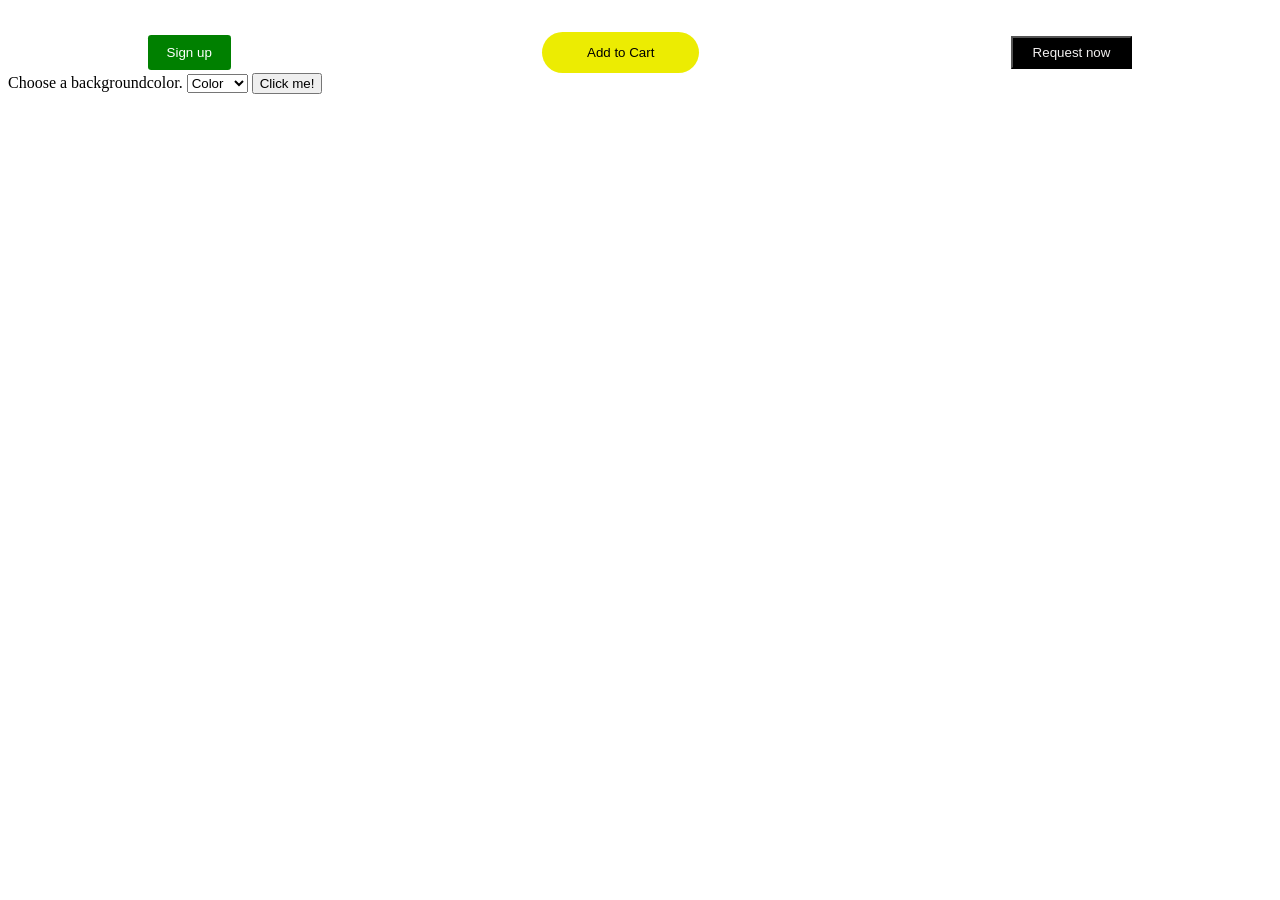
<file: hts.html>
<!DOCTYPE html>
<html lang="en">
<head>
    <meta charset="UTF-8">
    <meta name="viewport" content="width=device-width, initial-scale=1.0">
    <title>Document</title>
    <style>
        .container{
            display: flex;
            flex-direction: column;
            gap: 2rem;
            align-items: center;
            justify-content: space-around;
            margin-top: 2rem;
        }
       
        .btn-request{
            padding: 7px 20px;
            background-color: black;
            color: rgb(242, 240, 240); 
            transition: opacity 0.15s; 
             cursor: pointer;   
        }
        .btn-request:hover{
            opacity: 0.8;
        }
        .btn-add{
            background-color: rgb(236, 236, 2);
            border: none;
            border-radius: 10rem;
            padding: 13px 45px;
             cursor: pointer; 
            transition:   background-color 0.15s;
        }
        .btn-add:hover{
            background-color: rgb(185, 185, 5);
        }
        .btn-sign{
            background-color: green;
            color: white;
            border: none;
            padding: 10px 19px;
            border-radius: 0.2rem;
            transition:    box-shadow 0.15s;
            cursor: pointer;
        }
        .btn-sign:hover{
          box-shadow: 3px 3px 10px  rgb(197, 194, 194)

        }
        @media screen and (min-width: 768px) {
            .container{
                display: flex;
                flex-direction: row;
            }
        }

        @media  screen and (min-width: 1024px) {
            .container{
                display: flex;
                flex-direction: row-reverse;
            }
        }
        img{
           display: none;
            width: 50px;
            height: auto;
        }
        .visibleadults{
            display: block;
        }
        p
    {
        display: none;
    }
       .visiblechild{
        display: block;
       }
        
    </style>
</head>
<body>
       <div  class="container">
            <button class="btn-request">Request now</button>
            <button class="btn-add">Add to Cart</button>
            <button class="btn-sign">Sign up</button>
       </div>
      <label for="color">Choose a backgroundcolor.</label>
     <select name="color" id="color">
        <option value="color">Color</option>
        <option value="red">Red</option>
        <option value="green">Green</option>
        <option value="black">Black</option>
        <option value="yellow">Yellow</option>
     </select>

     
        <button class="clickme">Click me!</button>
        <img  src="/cake.jpg" alt="">
        <p>There is noting you are a child.</p>

    <script src="dropdown.js"></script>
</body>
</html>
</file>
